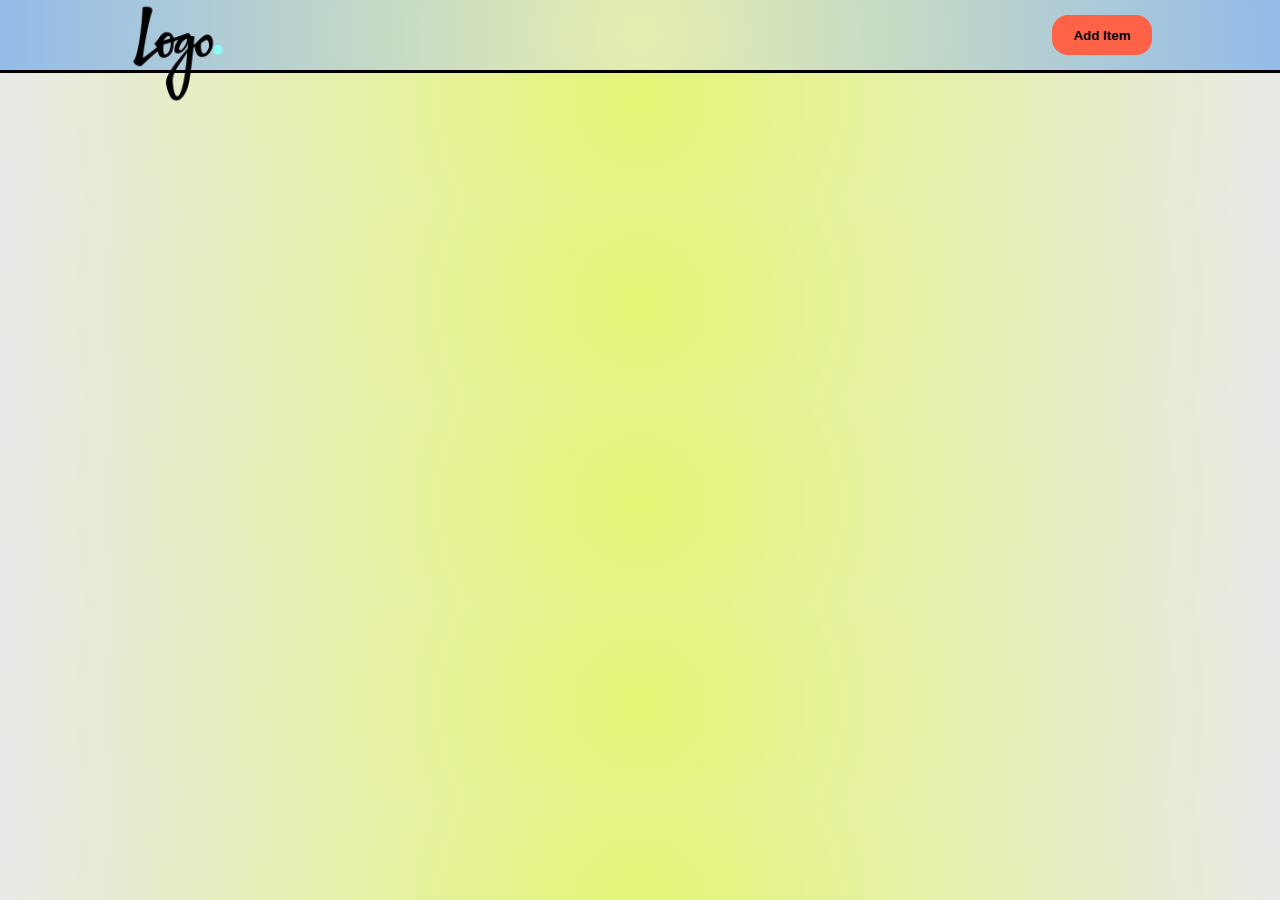
<file: index.html>
<!DOCTYPE html>
<html lang="en">
<head>
    <meta charset="UTF-8">
    <meta http-equiv="X-UA-Compatible" content="IE=edge">
    <meta name="viewport" content="width=device-width, initial-scale=1.0">
    <link rel="stylesheet" href="style.css">
    <script src="main.js"></script>
    <title>Document</title>
</head>
<body>
    <header>
        <img src="logo.png" alt="logo" class="logo">
        <button class="addItem" onclick="addItem()">Add Item</button>
    </header>
    <main>
    </main>
    
</body>
</html>
</file>
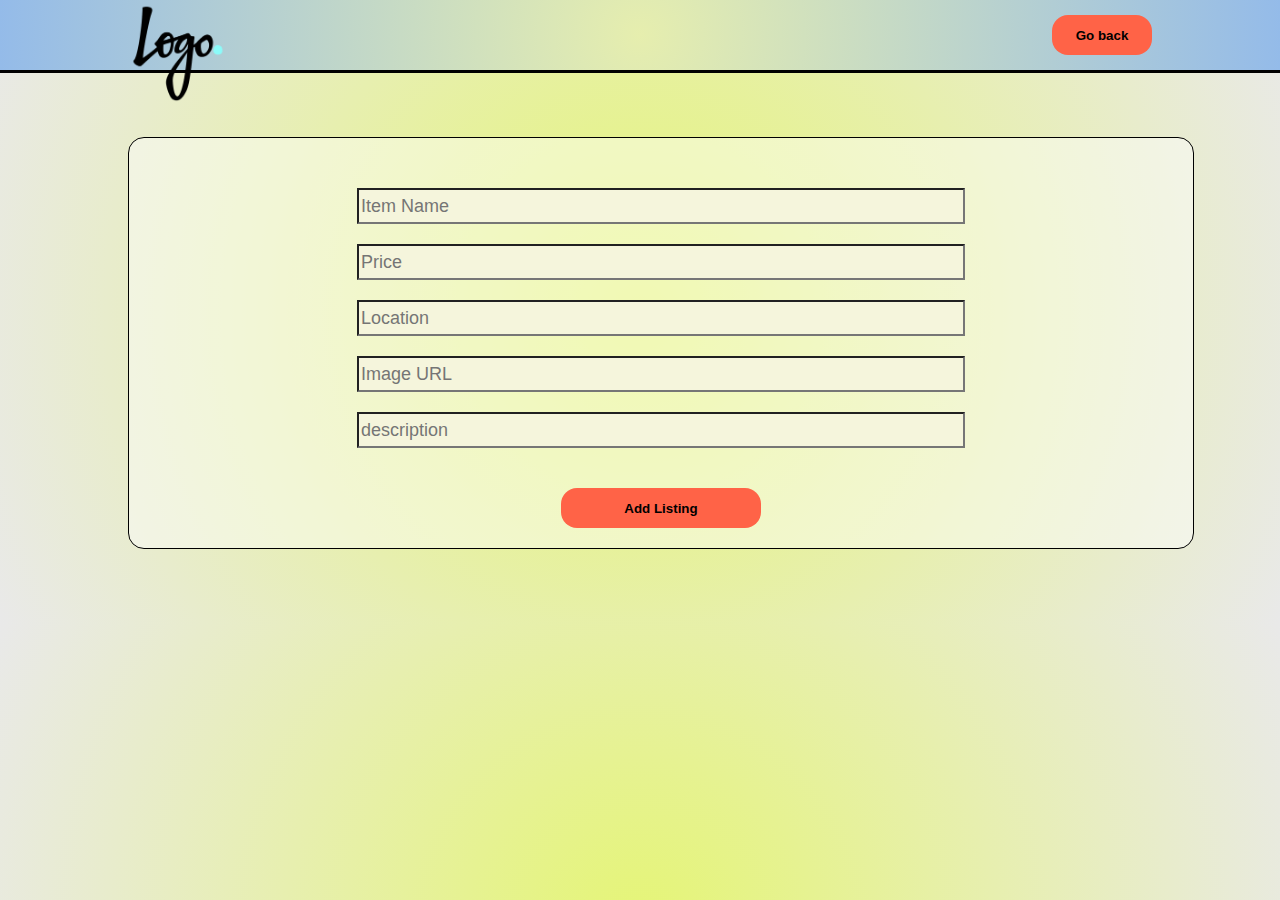
<file: addItem/addItem.html>
<!DOCTYPE html>
<html lang="en">
<head>
    <meta charset="UTF-8">
    <meta http-equiv="X-UA-Compatible" content="IE=edge">
    <meta name="viewport" content="width=device-width, initial-scale=1.0">
    <link rel="stylesheet" href="addItemStyle.css">
    <script src="addItem.js" defer></script>
    <title>Document</title>
</head>
<body>
    <header>
        <img src="../logo.png" alt="logo" class="logo">
        <button id="goBack">Go back</button>
    </header>
    <main>
        <div class="itemWindow">
            <input type="text" name="name" id="name" placeholder="Item Name" autocomplete="off">
            <input type="text" name="price" id="price" placeholder="Price" autocomplete="off">
            <input type="text" name="location" id="location" placeholder="Location" autocomplete="off">
            <input type="text" name="img" id="img" placeholder="Image URL" autocomplete="off">
            <input type="text" name="description" id="description" placeholder="description" autocomplete="off">
            <button class="addItem" onclick="addItem()">Add Listing</button>
            </div>
        </div>
    </main>
</body>
</html>
</file>
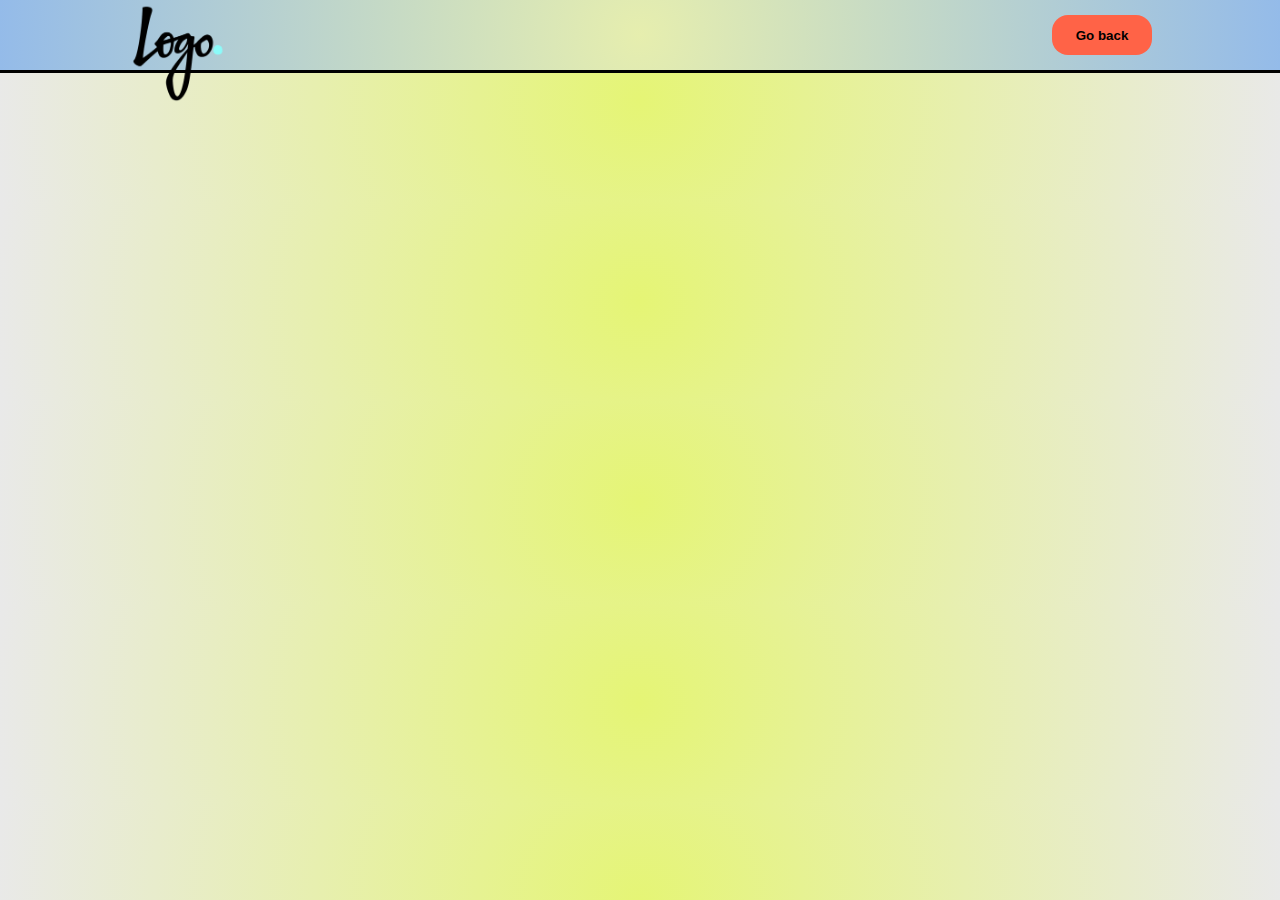
<file: viewItem/viewItem.html>
<!DOCTYPE html>
<html lang="en">
<head>
    <meta charset="UTF-8">
    <meta http-equiv="X-UA-Compatible" content="IE=edge">
    <meta name="viewport" content="width=device-width, initial-scale=1.0">
    <link rel="stylesheet" href="viewItemStyle.css">
    <script src="viewItem.js" defer></script>
    <title>Document</title>
</head>
<body>
    <header>
        <img src="../logo.png" alt="logo" class="logo">
        <button id="goBack">Go back</button>
    </header>
    <main>

    </main>
</body>
</html>
</file>
<file: style.css>
body{
    margin: 0;
    background: radial-gradient(circle, rgba(229,245,117,1) 0%, rgba(233,233,233,1) 100%);
}

header {
    display: flex;
    justify-content: space-between;
    align-items: center;
    padding: 20px 10%;
    border-bottom: solid;
    height: 30px;
    background: radial-gradient(circle, rgba(230,238,174,1) 0%, rgba(148,187,233,1) 100%);
}

.logo {
    width: 100px;
    height: 100px;
    margin-top: 35px;
}

header > button {
    height: 40px;
    width: 100px;
}

main {
    padding: 5% 10%;
}

.itemWindow {
    height: 200px;
    width: 100%;
    border: solid 1px;
    padding: 20px;
    border-radius: 1em;
    margin-bottom: 10px;
    display: flex;
    background-color: white;
    transition: transform 0.3s;
}

.itemInfo{
    margin-left: 20px;
}


.itemImage {
    height: 200px;
    width: 200px;
}

.name, .price, .city, .description {
    margin-bottom: 10px;
}

.name, .price, .city {
    font-weight: 700;
}

.itemWindow:hover {
    transform: scale(1.1);
    cursor: pointer;
}

button {
    font-weight: 700;
    color: black;
    background-color: tomato;
    border-radius: 1.2em;
    border-style: none;
    transition: transform 0.3s;
}

button:hover {
    transform: scale(1.1);
    cursor: pointer;
}
</file>
<file: addItem/addItemStyle.css>
body{
    margin: 0;
    background: radial-gradient(circle, rgba(229,245,117,1) 0%, rgba(233,233,233,1) 100%);
}

header {
    display: flex;
    justify-content: space-between;
    align-items: center;
    padding: 20px 10%;
    border-bottom: solid;
    height: 30px;
    background: radial-gradient(circle, rgba(230,238,174,1) 0%, rgba(148,187,233,1) 100%);
}

.logo {
    width: 100px;
    height: 100px;
    margin-top: 35px;
}

header > button {
    height: 40px;
    width: 100px;
}


main {
    padding: 5% 10%;
}

.itemWindow {
    height: auto;
    width: 100%;
    border: solid 1px;
    padding: 20px;
    border-radius: 1em;
    margin-bottom: 10px;
    display: flex;
    flex-direction: column;
    align-items: center;
    background-color: rgba(255, 255, 255, 0.452);
    padding-top: 50px;
}


.addItem {
    margin-top: 20px;
    height: 40px;
    width: 200px;
}

button {
    font-weight: 700;
    color: black;
    background-color: tomato;
    border-radius: 1.2em;
    border-style: none;
}

button:hover {
    transition: transform 0.3s;
    transform: scale(1.1);
    cursor: pointer;
}

input {
    width: 600px;
    height: 30px;
    margin-bottom: 20px;
    background-color: beige;
    font-size: large;
}
</file>
<file: viewItem/viewItemStyle.css>
body{
    margin: 0;
    background: radial-gradient(circle, rgba(229,245,117,1) 0%, rgba(233,233,233,1) 100%);
}

header {
    display: flex;
    justify-content: space-between;
    align-items: center;
    padding: 20px 10%;
    border-bottom: solid;
    height: 30px;
    background: radial-gradient(circle, rgba(230,238,174,1) 0%, rgba(148,187,233,1) 100%);
}

.logo {
    width: 100px;
    height: 100px;
    margin-top: 35px;
}

header > button {
    height: 40px;
    width: 100px;
}


main {
    padding: 5% 10%;
}

.itemWindow {
    height: auto;
    width: 100%;
    border: solid 1px;
    padding: 20px;
    border-radius: 1em;
    margin-bottom: 10px;
    display: flex;
    flex-direction: column;
    align-items: center;
    background-color: white;
}

.itemInfo{
    margin-top: 40px;
    margin-left: 20px;
}


.name, .price, .city, .description {
    margin-bottom: 10px;
}

.name, .price, .city {
    font-weight: 700;
}

.removeItem {
    margin-top: 20px;
    height: 40px;
    width: 200px;
}

button {
    font-weight: 700;
    color: black;
    background-color: tomato;
    border-radius: 1.2em;
    border-style: none;
    transition: transform 0.3s;
}

button:hover {
    transform: scale(1.1);
    cursor: pointer;
}

.itemImage {
    width: max(600px);
    height: max(600px);
}
</file>
